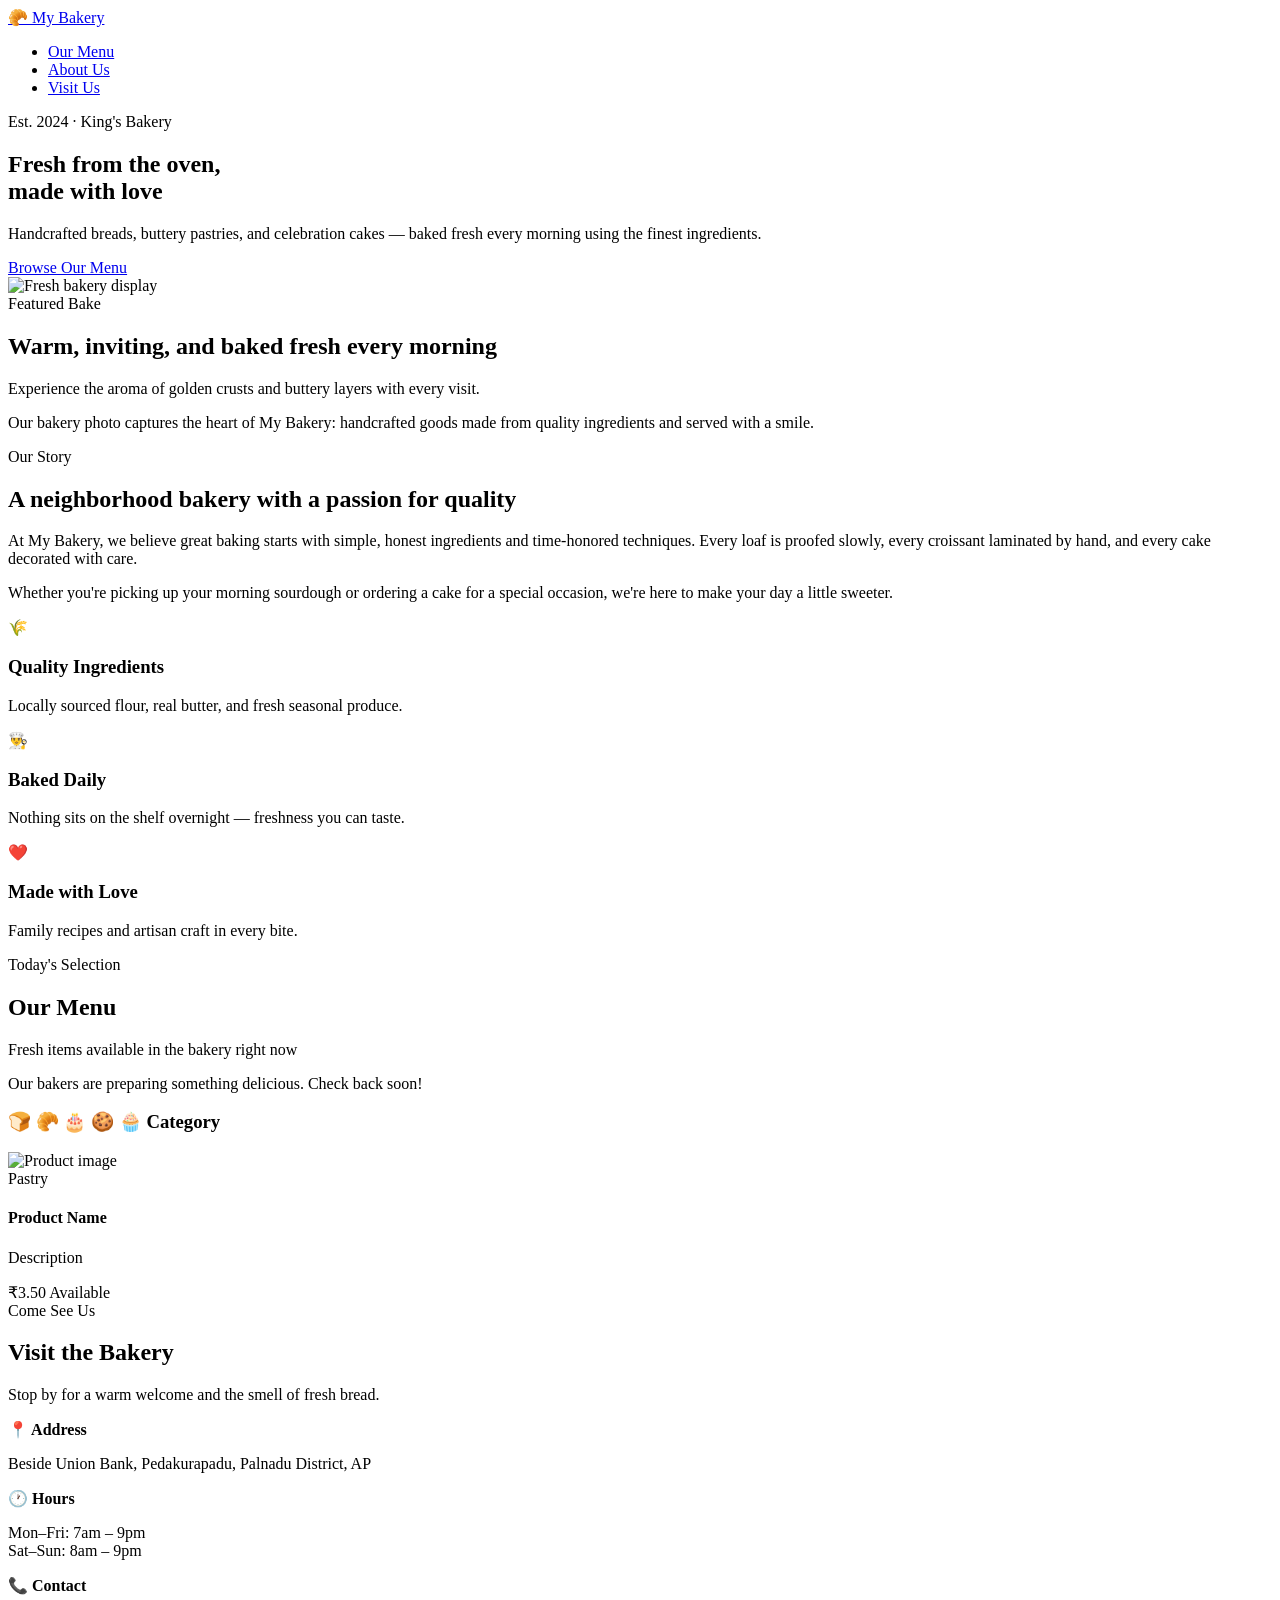
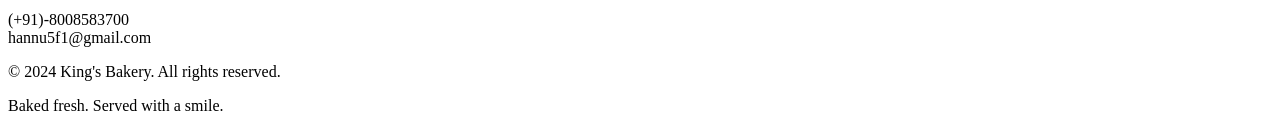
<file: src/main/resources/templates/public/index.html>
<!DOCTYPE html>
<html lang="en" xmlns:th="http://www.thymeleaf.org">
<head>
    <meta charset="UTF-8">
    <meta name="viewport" content="width=device-width, initial-scale=1.0">
    <meta name="description" content="My Bakery — Fresh bread, pastries, and cakes baked daily with love.">
    <title>My Bakery — Fresh Baked Daily</title>
    <link rel="stylesheet" th:href="@{/css/storefront.css}">
    <link rel="preconnect" href="https://fonts.googleapis.com">
    <link href="https://fonts.googleapis.com/css2?family=Playfair+Display:wght@600;700&family=Source+Sans+3:wght@400;500;600&display=swap" rel="stylesheet">
</head>
<body>

    <!-- Top navigation bar -->
    <nav class="nav">
        <div class="nav-inner container-wide">
            <a href="#" class="nav-logo">🥐 My Bakery</a>
            <ul class="nav-links">
                <li><a href="#menu">Our Menu</a></li>
                <li><a href="#about">About Us</a></li>
                <li><a href="#visit">Visit Us</a></li>
            </ul>
        </div>
    </nav>

    <!-- Hero — first thing visitors see -->
    <section class="hero">
        <div class="hero-overlay"></div>
        <div class="hero-content container-wide">
            <p class="hero-tag">Est. 2024 · King's Bakery</p>
            <h1>Fresh from the oven,<br>made with love</h1>
            <p class="hero-desc">
                Handcrafted breads, buttery pastries, and celebration cakes —
                baked fresh every morning using the finest ingredients.
            </p>
            <a href="#menu" class="btn-hero">Browse Our Menu</a>
        </div>
    </section>

    <!-- Featured bakery image -->
    <section class="hero-highlight">
        <div class="container-wide hero-highlight-grid">
            <div class="hero-highlight-image">
                <img th:src="@{/images/Bakery.jpeg}" alt="Fresh bakery display" />
            </div>
            <div class="hero-highlight-copy">
                <span class="section-label">Featured Bake</span>
                <h2>Warm, inviting, and baked fresh every morning</h2>
                <p class="section-sub">Experience the aroma of golden crusts and buttery layers with every visit.</p>
                <p>Our bakery photo captures the heart of My Bakery: handcrafted goods made from quality ingredients and served with a smile.</p>
            </div>
        </div>
    </section>

    <!-- About the bakery -->
    <section id="about" class="section about">
        <div class="container-wide about-grid">
            <div class="about-text">
                <span class="section-label">Our Story</span>
                <h2>A neighborhood bakery with a passion for quality</h2>
                <p>
                    At My Bakery, we believe great baking starts with simple, honest ingredients
                    and time-honored techniques. Every loaf is proofed slowly, every croissant
                    laminated by hand, and every cake decorated with care.
                </p>
                <p>
                    Whether you're picking up your morning sourdough or ordering a cake for
                    a special occasion, we're here to make your day a little sweeter.
                </p>
            </div>
            <div class="about-features">
                <div class="feature-card">
                    <span class="feature-icon">🌾</span>
                    <h3>Quality Ingredients</h3>
                    <p>Locally sourced flour, real butter, and fresh seasonal produce.</p>
                </div>
                <div class="feature-card">
                    <span class="feature-icon">👨‍🍳</span>
                    <h3>Baked Daily</h3>
                    <p>Nothing sits on the shelf overnight — freshness you can taste.</p>
                </div>
                <div class="feature-card">
                    <span class="feature-icon">❤️</span>
                    <h3>Made with Love</h3>
                    <p>Family recipes and artisan craft in every bite.</p>
                </div>
            </div>
        </div>
    </section>

    <!-- Product menu — only available items from the database -->
    <section id="menu" class="section menu">
        <div class="container-wide">
            <div class="section-header">
                <span class="section-label">Today's Selection</span>
                <h2>Our Menu</h2>
                <p class="section-sub">Fresh items available in the bakery right now</p>
            </div>

            <!-- Empty state when admin hasn't marked any products available -->
            <div th:if="${#lists.isEmpty(products)}" class="menu-empty">
                <p>Our bakers are preparing something delicious. Check back soon!</p>
            </div>

            <!-- Products grouped by category (Bread, Pastry, Cake, etc.) -->
            <div th:each="entry : ${productsByCategory}" class="menu-category">
                <h3 class="category-title">
                    <span th:switch="${entry.key}">
                        <span th:case="'Bread'">🍞</span>
                        <span th:case="'Pastry'">🥐</span>
                        <span th:case="'Cake'">🎂</span>
                        <span th:case="'Cookie'">🍪</span>
                        <span th:case="*">🧁</span>
                    </span>
                    <span th:text="${entry.key}">Category</span>
                </h3>

                <div class="product-grid">
                    <article th:each="product : ${entry.value}" class="product-card">
                        <div th:if="${product.imagePath}" class="product-card-image">
                            <img th:src="${product.imagePath}" alt="Product image">
                        </div>
                        <div class="product-card-body">
                            <span class="product-category" th:text="${product.category}">Pastry</span>
                            <h4 th:text="${product.name}">Product Name</h4>
                            <p class="product-desc" th:text="${product.description ?: 'Freshly baked today.'}">
                                Description
                            </p>
                        </div>
                        <div class="product-card-footer">
                            <span class="product-price"
                                  th:text="${'₹' + #numbers.formatDecimal(product.price, 1, 2)}">₹3.50</span>
                            <span class="product-badge">Available</span>
                        </div>
                    </article>
                </div>
            </div>
        </div>
    </section>

    <!-- Visit / contact info -->
    <section id="visit" class="section visit">
        <div class="container-wide visit-grid">
            <div>
                <span class="section-label">Come See Us</span>
                <h2>Visit the Bakery</h2>
                <p>Stop by for a warm welcome and the smell of fresh bread.</p>
            </div>
            <div class="visit-details">
                <div class="visit-item">
                    <strong>📍 Address</strong>
                    <p>Beside Union Bank, Pedakurapadu, Palnadu District, AP</p>
                </div>
                <div class="visit-item">
                    <strong>🕐 Hours</strong>
                    <p>Mon–Fri: 7am – 9pm<br>Sat–Sun: 8am – 9pm</p>
                </div>
                <div class="visit-item">
                    <strong>📞 Contact</strong>
                    <p>(+91)-8008583700<br>hannu5f1@gmail.com</p>
                </div>
            </div>
        </div>
    </section>

    <footer class="site-footer">
        <div class="container-wide footer-inner">
            <p>&copy; 2024 King's Bakery. All rights reserved.</p>
            <p class="footer-tagline">Baked fresh. Served with a smile.</p>
        </div>
    </footer>

</body>
</html>
</file>
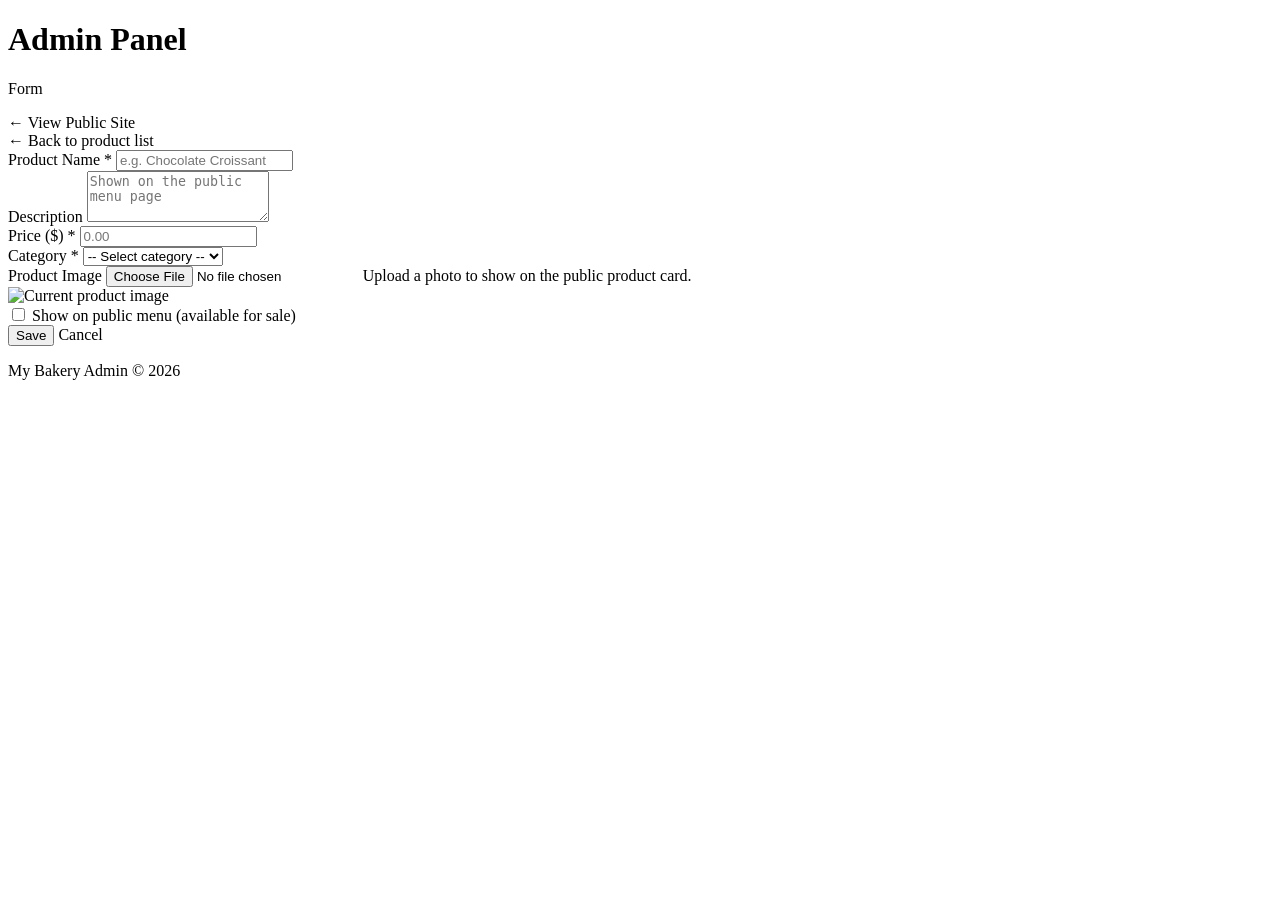
<file: src/main/resources/templates/admin/products/form.html>
<!DOCTYPE html>
<html lang="en" xmlns:th="http://www.thymeleaf.org">
<head>
    <meta charset="UTF-8">
    <meta name="viewport" content="width=device-width, initial-scale=1.0">
    <title th:text="${isEdit} ? 'Edit Product' : 'Add Product'">Product Form</title>
    <link rel="stylesheet" th:href="@{/css/admin.css}">
</head>
<body>
    <header class="admin-header">
        <div class="container">
            <div class="admin-header-row">
                <div>
                    <h1>Admin Panel</h1>
                    <p class="subtitle" th:text="${isEdit} ? 'Edit Product' : 'Add New Product'">Form</p>
                </div>
                <a th:href="@{/}" class="btn btn-outline">← View Public Site</a>
            </div>
        </div>
    </header>

    <main class="container">
        <a th:href="@{/admin/products}" class="back-link">&larr; Back to product list</a>

        <!--
            th:object binds the form to the "product" model attribute.
            th:field generates name/id and binds each input to a Product property.
            The "available" checkbox controls whether the product appears on the public site.
        -->
        <form th:object="${product}"
              th:action="${isEdit} ? @{/admin/products/{id}(id=${product.id})} : @{/admin/products}"
              method="post"
              enctype="multipart/form-data"
              class="product-form">

            <div class="form-group">
                <label for="name">Product Name *</label>
                <input type="text" id="name" th:field="*{name}" placeholder="e.g. Chocolate Croissant">
                <span class="error" th:if="${#fields.hasErrors('name')}" th:errors="*{name}"></span>
            </div>

            <div class="form-group">
                <label for="description">Description</label>
                <textarea id="description" th:field="*{description}" rows="3"
                          placeholder="Shown on the public menu page"></textarea>
                <span class="error" th:if="${#fields.hasErrors('description')}" th:errors="*{description}"></span>
            </div>

            <div class="form-row">
                <div class="form-group">
                    <label for="price">Price ($) *</label>
                    <input type="number" id="price" th:field="*{price}" step="0.01" min="0" placeholder="0.00">
                    <span class="error" th:if="${#fields.hasErrors('price')}" th:errors="*{price}"></span>
                </div>

                <div class="form-group">
                    <label for="category">Category *</label>
                    <select id="category" th:field="*{category}">
                        <option value="">-- Select category --</option>
                        <option value="Bread">Bread</option>
                        <option value="Pastry">Pastry</option>
                        <option value="Cake">Cake</option>
                        <option value="Cookie">Cookie</option>
                        <option value="Other">Other</option>
                    </select>
                    <span class="error" th:if="${#fields.hasErrors('category')}" th:errors="*{category}"></span>
                </div>
            </div>

            <div class="form-group">
                <input type="hidden" th:field="*{imagePath}">
                <label for="imageFile">Product Image</label>
                <input type="file" id="imageFile" name="imageFile" accept="image/*">
                <span class="hint">Upload a photo to show on the public product card.</span>
                <div th:if="${product.imagePath}" class="image-preview">
                    <img th:src="${product.imagePath}" alt="Current product image">
                </div>
            </div>

            <div class="form-group checkbox-group">
                <label>
                    <input type="checkbox" th:field="*{available}">
                    Show on public menu (available for sale)
                </label>
            </div>

            <div class="form-actions">
                <button type="submit" class="btn btn-primary"
                        th:text="${isEdit} ? 'Update Product' : 'Save Product'">Save</button>
                <a th:href="@{/admin/products}" class="btn btn-secondary">Cancel</a>
            </div>
        </form>
    </main>

    <footer class="footer">
        <div class="container">
            <p>My Bakery Admin &copy; 2026</p>
        </div>
    </footer>
</body>
</html>
</file>
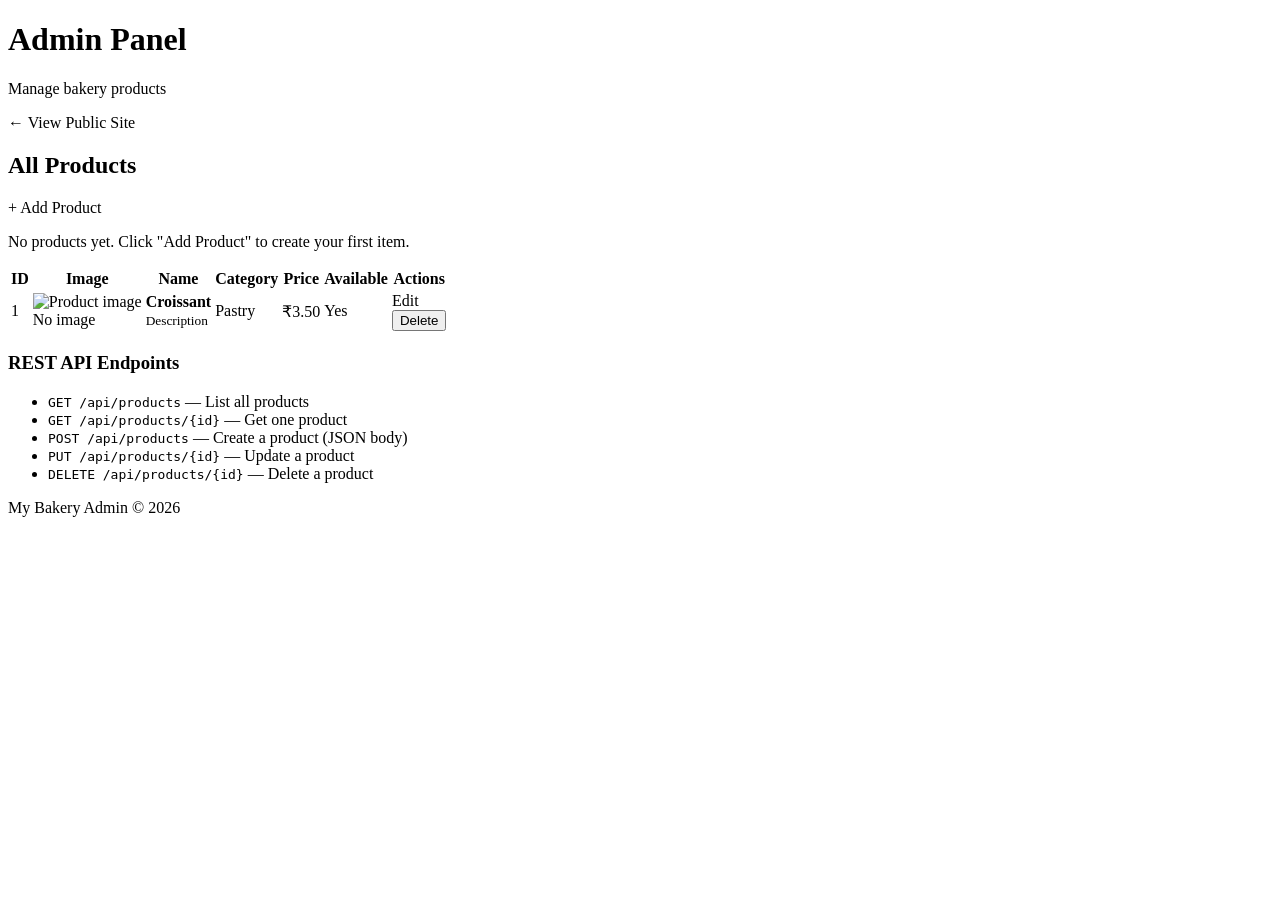
<file: src/main/resources/templates/admin/products/list.html>
<!DOCTYPE html>
<html lang="en" xmlns:th="http://www.thymeleaf.org">
<head>
    <meta charset="UTF-8">
    <meta name="viewport" content="width=device-width, initial-scale=1.0">
    <title>Admin — Product Management</title>
    <link rel="stylesheet" th:href="@{/css/admin.css}">
</head>
<body>
    <!-- Admin header — clearly distinct from the public site -->
    <header class="admin-header">
        <div class="container">
            <div class="admin-header-row">
                <div>
                    <h1>Admin Panel</h1>
                    <p class="subtitle">Manage bakery products</p>
                </div>
                <a th:href="@{/}" class="btn btn-outline">← View Public Site</a>
            </div>
        </div>
    </header>

    <main class="container">
        <div th:if="${successMessage}" class="alert alert-success" th:text="${successMessage}"></div>

        <div class="toolbar">
            <h2>All Products</h2>
            <a th:href="@{/admin/products/new}" class="btn btn-primary">+ Add Product</a>
        </div>

        <div th:if="${#lists.isEmpty(products)}" class="empty-state">
            <p>No products yet. Click "Add Product" to create your first item.</p>
        </div>

        <table th:unless="${#lists.isEmpty(products)}" class="product-table">
            <thead>
                <tr>
                    <th>ID</th>
                    <th>Image</th>
                    <th>Name</th>
                    <th>Category</th>
                    <th>Price</th>
                    <th>Available</th>
                    <th>Actions</th>
                </tr>
            </thead>
            <tbody>
                <tr th:each="product : ${products}">
                    <td th:text="${product.id}">1</td>
                    <td>
                        <div th:if="${product.imagePath}" class="table-thumb">
                            <img th:src="${product.imagePath}" alt="Product image">
                        </div>
                        <span th:if="${product.imagePath == null}" class="text-muted">No image</span>
                    </td>
                    <td>
                        <strong th:text="${product.name}">Croissant</strong>
                        <br>
                        <small th:text="${product.description}" class="text-muted">Description</small>
                    </td>
                    <td><span class="badge" th:text="${product.category}">Pastry</span></td>
                    <td th:text="${'₹' + #numbers.formatDecimal(product.price, 1, 2)}">₹3.50</td>
                    <td>
                        <span th:class="${product.available} ? 'status available' : 'status unavailable'"
                              th:text="${product.available} ? 'Yes' : 'No'">Yes</span>
                    </td>
                    <td class="actions">
                        <a th:href="@{/admin/products/{id}/edit(id=${product.id})}" class="btn btn-sm btn-secondary">Edit</a>
                        <form th:action="@{/admin/products/{id}/delete(id=${product.id})}" method="post" class="inline-form"
                              onsubmit="return confirm('Delete this product?');">
                            <button type="submit" class="btn btn-sm btn-danger">Delete</button>
                        </form>
                    </td>
                </tr>
            </tbody>
        </table>

        <section class="api-info">
            <h3>REST API Endpoints</h3>
            <ul>
                <li><code>GET    /api/products</code> — List all products</li>
                <li><code>GET    /api/products/{id}</code> — Get one product</li>
                <li><code>POST   /api/products</code> — Create a product (JSON body)</li>
                <li><code>PUT    /api/products/{id}</code> — Update a product</li>
                <li><code>DELETE /api/products/{id}</code> — Delete a product</li>
            </ul>
        </section>
    </main>

    <footer class="footer">
        <div class="container">
            <p>My Bakery Admin &copy; 2026</p>
        </div>
    </footer>
</body>
</html>
</file>
